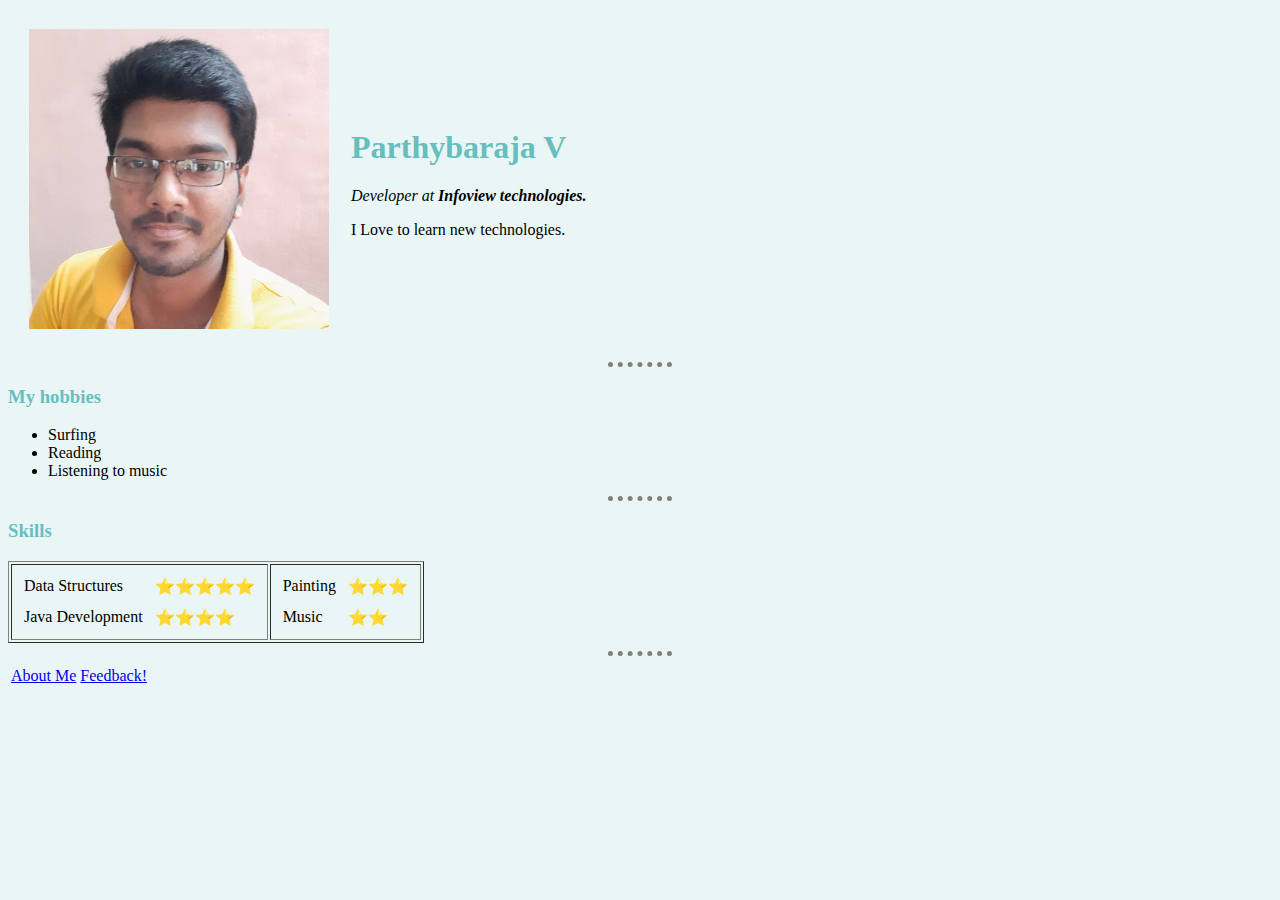
<file: index.html>
<!DOCTYPE html>
<html lang="en">

<head>
    <meta charset="UTF-8">
    <meta name="viewport" content="width=device-width, initial-scale=1.0">
    <title>Parthy webiste</title>
    <link rel="stylesheet" href="css/styles.css">
</head>

<body>
    <table cellspacing=20>
        <tr>
            <td><img src="Images/20200222_132154.jpg" alt="My Image" width="300" height="300"></td>
            <td>
                <h1>Parthybaraja V</h1>
                <p><em>Developer at <strong>Infoview technologies.</strong></em></p>
                <p>I Love to learn new technologies.</p>
            </td>
        </tr>
    </table>
    <hr>
    <h3>My hobbies</h3>
    <ul>
        <li>Surfing</li>
        <li>Reading</li>
        <li>Listening to music</li>
    </ul>
    <hr>
    <h3>Skills</h3>
    <table border="1">
        <tr>
            <td>
                <table cellspacing=10>
                    <tr>
                        <td>Data Structures</td>
                        <td>⭐⭐⭐⭐⭐</td>
                    </tr>
                    <tr>
                        <td>Java Development</td>
                        <td>⭐⭐⭐⭐</td>
                    </tr>
                </table>
            </td>
            <td>
                <table cellspacing=10>
                    <tr>
                        <td>Painting</td>
                        <td>⭐⭐⭐</td>
                    </tr>
                    <tr>
                        <td>Music</td>
                        <td>⭐⭐</td>
                    </tr>
                </table>
            </td>
        </tr>
    </table>
    <hr>
    <table>
        <tr>
            <td><a href="About/about.html">About Me</a></td>
            <td><a href="Feedback/feedback.html">Feedback!</a></td>
        </tr>
    </table>
</body>

</html>
</file>
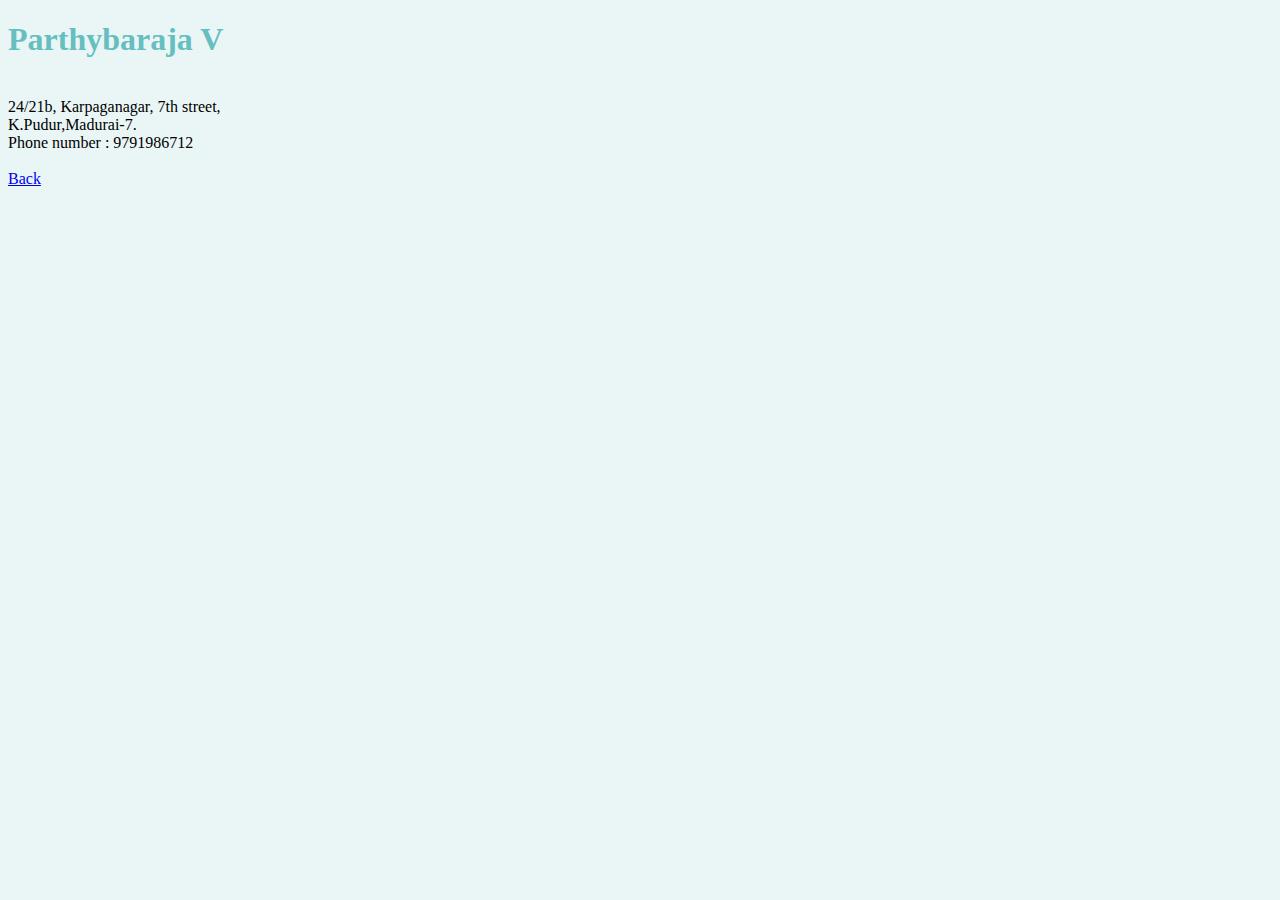
<file: About/about.html>
<!DOCTYPE html>
<html lang="en">

<head>
    <meta charset="UTF-8">
    <meta name="viewport" content="width=device-width, initial-scale=1.0">
    <title>About me</title>
    <link rel="stylesheet" href="../css/styles.css">
</head>

<body>
    <h1>Parthybaraja V</h1>
    <br>
    24/21b, Karpaganagar, 7th street,
    <br>
    K.Pudur,Madurai-7.
    <br>
    Phone number : 9791986712
    <br>
    <br>
    <a href="../index.html">Back</a>
</body>

</html>
</file>
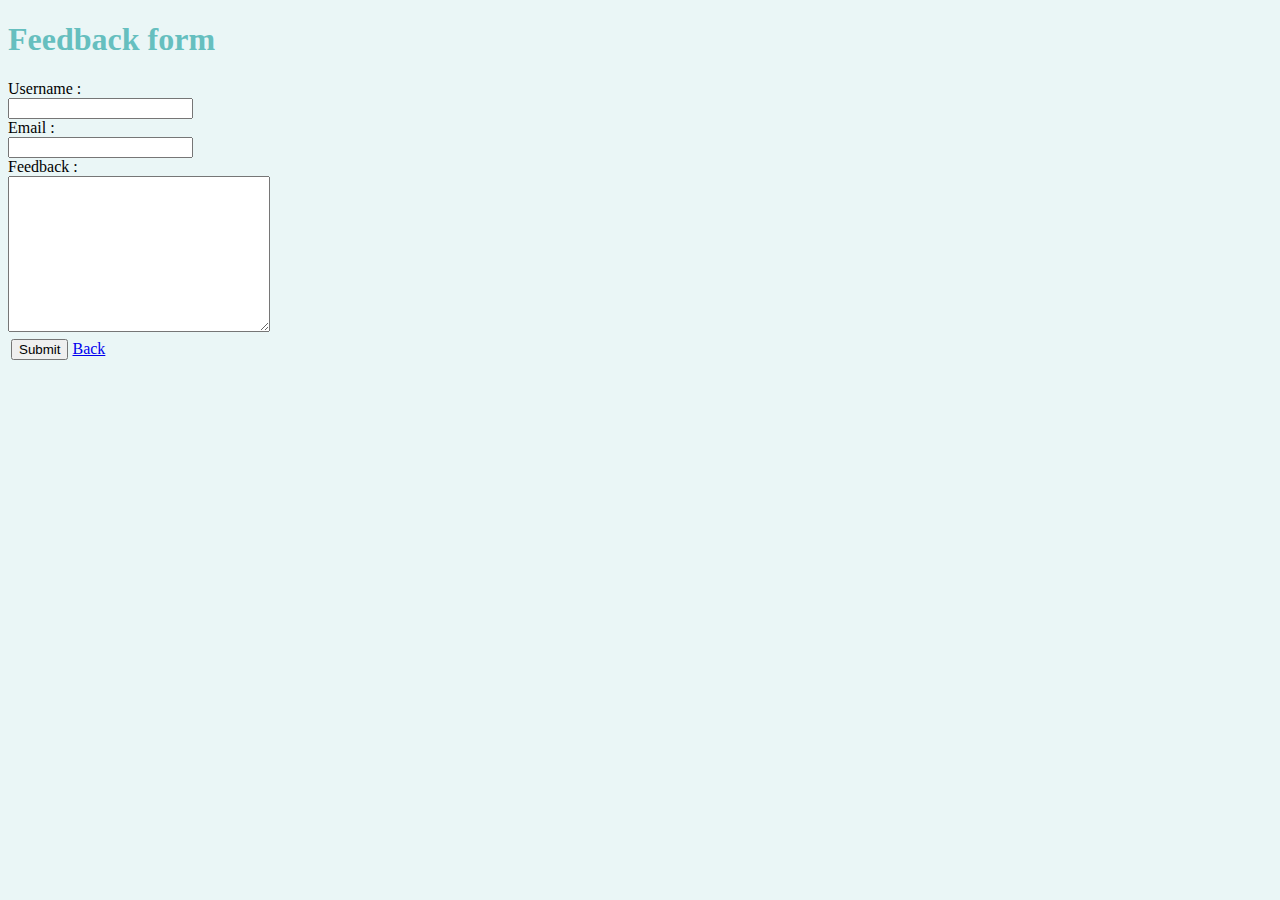
<file: Feedback/feedback.html>
<!DOCTYPE html>
<html lang="en">

<head>
    <meta charset="UTF-8">
    <meta name="viewport" content="width=device-width, initial-scale=1.0">
    <title>Feedback</title>
    <link rel="stylesheet" href="../css/styles.css">
</head>

<body>
    <h1>Feedback form</h1>
    <form action="mailto:parthy000navy@gmail.com" method="post" enctype="text/plain">
        <label>Username : </label><br>
        <input type="text" name="UserName" id="userName"><br>
        <label>Email : </label><br>
        <input type="email" name="UserMail" id="userMail"><br>
        <label>Feedback : </label><br>
        <textarea name="UserFeedback" id="userFeedBack" cols="30" rows="10"></textarea><br>
        <table>
            <tr>
                <td><input type="submit"></td>
                <td><a href="../index.html">Back</a></td>
            </tr>
        </table>
    </form>
</body>

</html>
</file>
<file: css/styles.css>
body {
    background-color: #EAF6F6;
}

hr {
    border-style: none;
    border-top-style: dotted;
    border-color: grey;
    border-width: 5px;
    width: 5%;
}

h1,h3 {
    color: #66BFBF;
}
</file>
